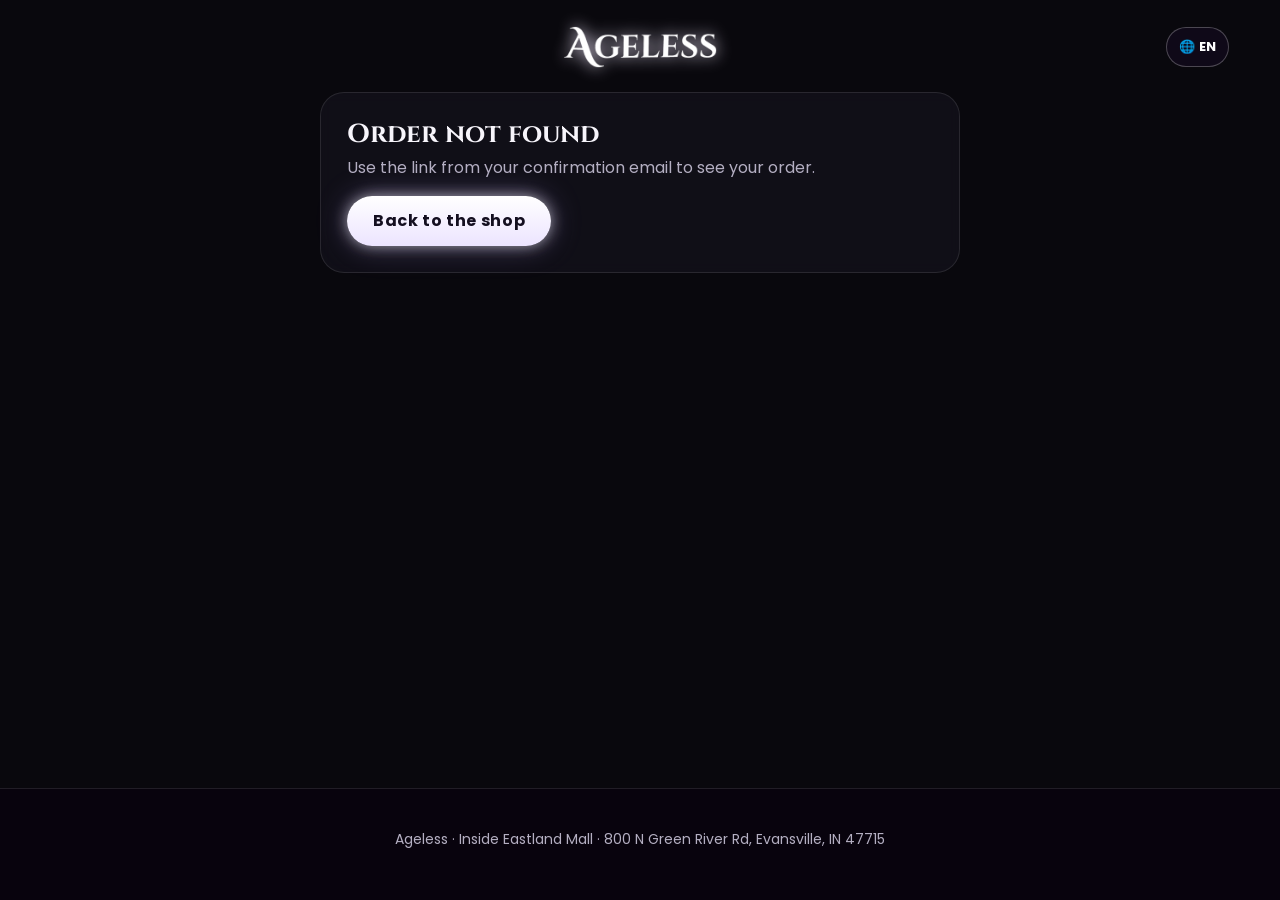
<file: order.html>
<!DOCTYPE html>
<html lang="en">
<head>
<script src="/assets/canon.js"></script>
<script src="/assets/errlog.js"></script>
<script src="/assets/power.js" defer></script>
<meta charset="utf-8">
<meta name="viewport" content="width=device-width,initial-scale=1,viewport-fit=cover">
<title>Your order — Ageless</title>
<meta name="robots" content="noindex">
<meta name="theme-color" content="#0b0712">
<link rel="icon" href="/assets/img/logo-sm.png">
<link href="https://fonts.googleapis.com/css2?family=Cinzel:wght@500;700;900&family=Poppins:wght@400;500;600;700;800&display=swap" rel="stylesheet">
<link rel="stylesheet" href="/assets/style.css">
</head>
<body class="page">
<header class="pg-head"><a href="/"><img src="/assets/img/logo-sm.png" alt="Ageless" class="f-logo"></a><div class="lang-slot" data-lang-picker></div></header>
<main class="pg" id="pg"><p class="shop-msg">Loading…</p></main>
<footer class="footer"><p>Ageless · Inside Eastland Mall · 800 N Green River Rd, Evansville, IN 47715</p></footer>
<script src="/assets/i18n.js"></script>
<script src="/assets/i18n-site.js"></script>
<script src="/assets/order.js"></script>
</body>
</html>
</file>
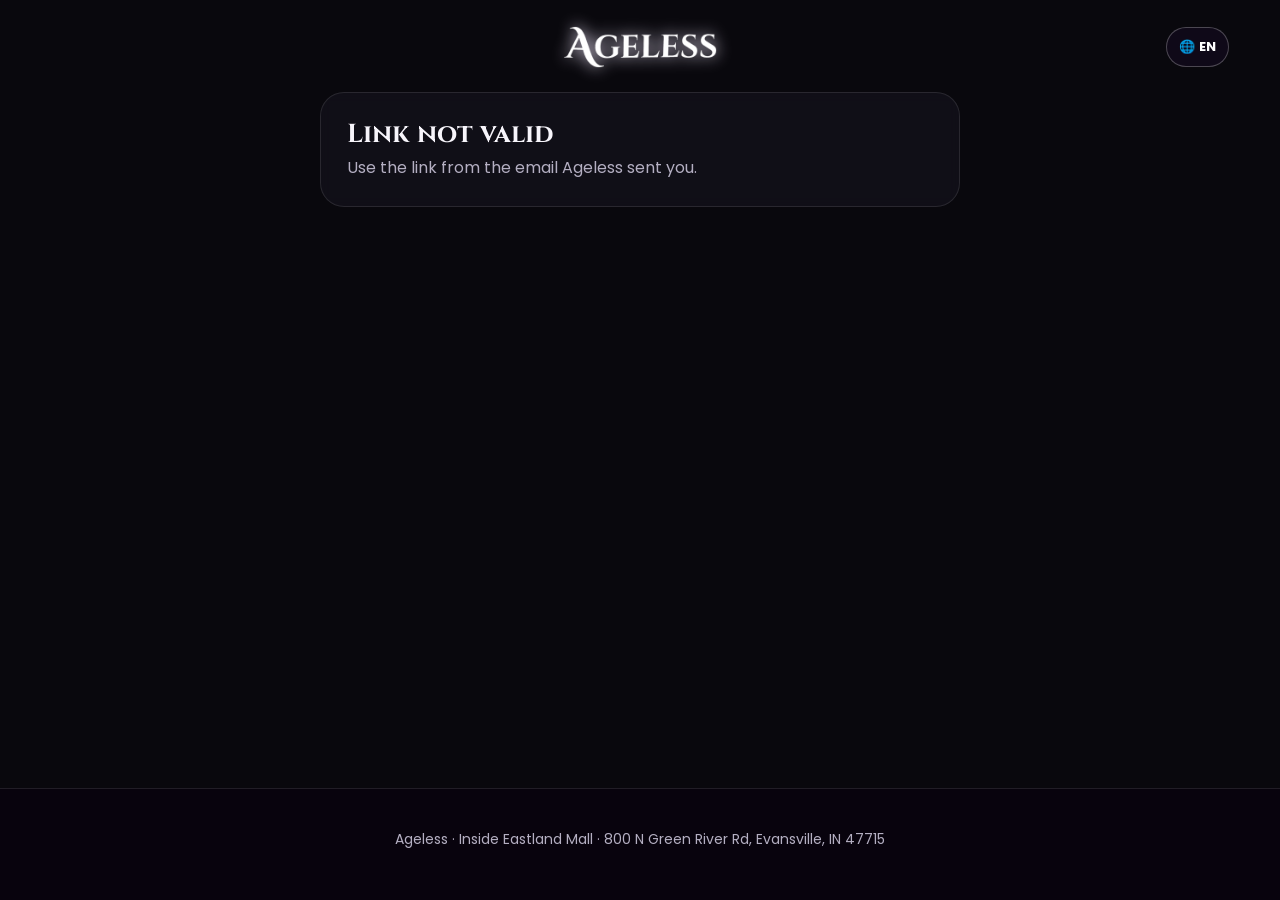
<file: substitute.html>
<!DOCTYPE html>
<html lang="en">
<head>
<script src="/assets/canon.js"></script>
<script src="/assets/errlog.js"></script>
<script src="/assets/power.js" defer></script>
<meta charset="utf-8">
<meta name="viewport" content="width=device-width,initial-scale=1,viewport-fit=cover">
<title>Replacement offer — Ageless</title>
<meta name="robots" content="noindex">
<meta name="theme-color" content="#0b0712">
<link rel="icon" href="/assets/img/logo-sm.png">
<link href="https://fonts.googleapis.com/css2?family=Cinzel:wght@500;700;900&family=Poppins:wght@400;500;600;700;800&display=swap" rel="stylesheet">
<link rel="stylesheet" href="/assets/style.css">
</head>
<body class="page">
<header class="pg-head"><a href="/"><img src="/assets/img/logo-sm.png" alt="Ageless" class="f-logo"></a><div class="lang-slot" data-lang-picker></div></header>
<main class="pg" id="pg"><p class="shop-msg">Loading…</p></main>
<footer class="footer"><p>Ageless · Inside Eastland Mall · 800 N Green River Rd, Evansville, IN 47715</p></footer>
<script src="/assets/i18n.js"></script>
<script src="/assets/i18n-site.js"></script>
<script src="/assets/substitute.js"></script>
</body>
</html>
</file>
<file: assets/style.css>
:root{--bg:#09080d;--bg2:#121018;--ink:#f7f5fb;--mut:#b4afc2;--pink:#f3eaff;--violet:#b9a2ff;--cyan:#e9f2ff;--gold:#ffe9c4;--glowA:rgba(255,255,255,.9);--glowB:rgba(196,170,255,.55);--card:rgba(20,18,28,.72);--line:rgba(255,255,255,.1)}
*{box-sizing:border-box;margin:0;padding:0}
html{scroll-behavior:smooth;-webkit-text-size-adjust:100%}
body{font-family:Poppins,system-ui,sans-serif;background:var(--bg);color:var(--ink);overflow-x:hidden;line-height:1.5}
img{display:block;max-width:100%}
a{color:inherit}
button{font:inherit;color:inherit}

/* floating neon logo layers (neon-bg.js) */
#neonBg{position:fixed;inset:0;z-index:0;pointer-events:none}
#neonFg{position:fixed;inset:0;z-index:30;pointer-events:none}
main,footer,.nav{position:relative;z-index:2}

/* ================= NAV ================= */
.nav{position:fixed;top:0;left:0;right:0;z-index:40;height:64px;display:flex;align-items:center;gap:28px;padding:0 4vw;
  background:linear-gradient(180deg,rgba(8,4,14,.85),rgba(8,4,14,.35));backdrop-filter:blur(8px);-webkit-backdrop-filter:blur(8px);border-bottom:1px solid rgba(255,255,255,.06)}
.nav-logo img{height:34px;width:auto;filter:drop-shadow(0 0 3px #fff) drop-shadow(0 0 9px rgba(255,255,255,.8)) drop-shadow(0 0 20px rgba(185,162,255,.5))}
.neon-off .nav-logo img{filter:brightness(.55)}
.nav-links{display:flex;gap:26px;margin-left:auto}
.nav-links a{text-decoration:none;font-weight:600;font-size:15px;letter-spacing:.04em;opacity:.9}
.nav-links a:hover{color:var(--pink);text-shadow:0 0 10px var(--pink)}
.cart-btn{position:relative;width:46px;height:46px;border-radius:50%;border:1px solid rgba(255,255,255,.18);background:rgba(255,255,255,.06);cursor:pointer;display:grid;place-items:center;transition:transform .2s}
.cart-btn:hover{border-color:var(--pink);box-shadow:0 0 16px rgba(225,212,255,.45)}
.cart-btn.bump{animation:bump .55s cubic-bezier(.3,1.8,.5,1)}
@keyframes bump{0%{transform:scale(1)}35%{transform:scale(1.35) rotate(-8deg)}70%{transform:scale(.92) rotate(4deg)}100%{transform:scale(1)}}
.cart-count{position:absolute;top:-4px;right:-4px;min-width:21px;height:21px;padding:0 5px;border-radius:11px;background:#fff;color:#140f20;font-size:12px;font-weight:800;display:grid;place-items:center;box-shadow:0 0 10px var(--pink)}
.cart-count.pop{animation:pop .45s ease-out}
@keyframes pop{0%{transform:scale(.4)}60%{transform:scale(1.5)}100%{transform:scale(1)}}

/* ================= HERO ================= */
.hero{position:relative;background:#07040c;color:#fff}
.scene{position:relative;height:100vh;height:100svh;min-height:520px;overflow:hidden}
.hero-bg{position:absolute;background:url(img/store-hero.jpg) 0 0/100% 100% no-repeat;
  filter:contrast(1.24) saturate(1.22) brightness(.74);transition:filter .5s;will-change:transform}
.hero.off .hero-bg{filter:contrast(1.12) saturate(.85) brightness(.4)}
.fx{position:absolute;inset:0;pointer-events:none;transition:opacity .5s}
.grade{mix-blend-mode:soft-light;opacity:.45;background:linear-gradient(115deg,rgba(120,100,200,.55),rgba(255,255,255,.18) 45%,rgba(90,150,210,.45))}
.teal{mix-blend-mode:multiply;background:radial-gradient(ellipse 55% 70% at 0% 100%,rgba(20,16,40,.6),transparent 70%),radial-gradient(ellipse 55% 70% at 100% 100%,rgba(12,22,40,.55),transparent 70%)}
.rays span{position:absolute;width:18vw;height:70%;mix-blend-mode:screen;filter:blur(16px);transform-origin:top center;
  background:linear-gradient(180deg,rgba(255,240,255,.32),rgba(220,190,255,.08) 55%,transparent 90%);clip-path:polygon(44% 0,56% 0,100% 100%,0 100%);animation:ray 6s ease-in-out infinite}
.rays span:nth-child(2){animation-delay:2s}.rays span:nth-child(3){animation-delay:3.6s;opacity:.7}
@keyframes ray{0%,100%{opacity:.55}50%{opacity:1}}
.haze{mix-blend-mode:screen;background:radial-gradient(ellipse 40% 25% at 50% 14%,rgba(255,255,255,.2),transparent 70%),linear-gradient(180deg,rgba(200,185,255,.08),transparent 45%,rgba(255,255,255,.05))}
.spill{inset:auto;border-radius:50%;mix-blend-mode:screen;filter:blur(30px);
  background:radial-gradient(ellipse at 50% 50%,rgba(255,255,255,0) 28%,rgba(255,255,255,.22) 42%,rgba(190,165,255,.14) 60%,transparent 75%);animation:breathe 4s ease-in-out infinite}
@keyframes breathe{0%,100%{opacity:.85}50%{opacity:1}}
.vignette{background:radial-gradient(ellipse 62% 80% at 50% 42%,transparent 48%,rgba(6,5,10,.6) 78%,rgba(4,3,8,.95) 100%),linear-gradient(90deg,rgba(5,4,9,.75),transparent 22%,transparent 78%,rgba(5,4,9,.75)),linear-gradient(0deg,rgba(6,5,10,.92) 0%,rgba(6,5,10,.35) 26%,transparent 45%)}
.grain{opacity:.12;mix-blend-mode:overlay;animation:grain 1s steps(4) infinite;
  background-image:url("data:image/svg+xml;utf8,<svg xmlns='http://www.w3.org/2000/svg' width='180' height='180'><filter id='n'><feTurbulence type='fractalNoise' baseFrequency='.9' numOctaves='2' stitchTiles='stitch'/></filter><rect width='100%' height='100%' filter='url(%23n)'/></svg>")}
@keyframes grain{0%{transform:translate(0,0)}25%{transform:translate(-3%,2%)}50%{transform:translate(2%,-3%)}75%{transform:translate(-2%,-1%)}}
.hero.off .grade{opacity:.35}.hero.off .rays,.hero.off .haze,.hero.off .spill{opacity:0}
.hero.off .sparkle{opacity:.25}

/* sparkles (hero.js) */
.sparkle i{position:absolute;width:var(--z);height:var(--z);border-radius:50%;background:#fff;
  box-shadow:0 0 6px #fff,0 0 12px var(--c),0 0 22px var(--c);opacity:0;animation:twinkle var(--d) linear var(--dl) infinite}
.sparkle i.star{border-radius:0;background:none;box-shadow:none}
.sparkle i.star::before,.sparkle i.star::after{content:"";position:absolute;left:50%;top:50%;width:100%;height:16%;background:#fff;transform:translate(-50%,-50%);border-radius:2px;box-shadow:0 0 8px var(--c),0 0 16px var(--c)}
.sparkle i.star::after{transform:translate(-50%,-50%) rotate(90deg)}
@keyframes twinkle{0%{opacity:0;transform:translateY(0) scale(.4) rotate(0)}15%{opacity:1}50%{transform:translateY(calc(var(--r)*-.5)) scale(1) rotate(90deg)}85%{opacity:.8}100%{opacity:0;transform:translateY(calc(var(--r)*-1)) scale(.5) rotate(180deg)}}

/* ================= NEON SIGN (real Ageless letters) ================= */
.neon-sign{position:absolute;z-index:3;pointer-events:none}
.neon-sign img{position:absolute;inset:0;width:100%;height:100%}
.ns-fill{filter:brightness(.22) contrast(1.1);opacity:.9;transition:filter .25s}
.ns-tube{opacity:.25;transition:opacity .25s,filter .25s}
.neon-sign.on .ns-fill{filter:drop-shadow(0 0 1px #fff) drop-shadow(0 0 4px #fff) drop-shadow(0 0 10px #ffffff) drop-shadow(0 0 22px rgba(236,226,255,.95)) drop-shadow(0 0 46px rgba(170,140,255,.6));opacity:1}
.neon-sign.on .ns-tube{opacity:.95;filter:drop-shadow(0 0 3px #fff)}
.neon-sign.on{animation:hum 7s infinite}
@keyframes hum{0%,93%,100%{opacity:1}94%{opacity:.78}95%{opacity:1}96.5%{opacity:.88}97%{opacity:1}}
.neon-sign.buzz .ns-fill{animation:buzz .5s steps(1) 1}
@keyframes buzz{0%{opacity:.35}12%{opacity:1}22%{opacity:.5}34%{opacity:1}50%{opacity:.7}62%{opacity:1}}
.neon-sign.ignite .ns-fill,.neon-sign.ignite .ns-tube{animation:ignite 1s steps(1) 1}
@keyframes ignite{0%{opacity:.2}10%{opacity:1}18%{opacity:.25}30%{opacity:1}40%{opacity:.4}52%{opacity:1}100%{opacity:1}}

/* ================= CORD, OUTLET, SWITCH (pinned to the photo) ================= */
.wire{position:absolute;inset:0;width:100%;height:100%;pointer-events:none;z-index:3;overflow:visible}
.wire path{fill:none;stroke-linecap:round;stroke-linejoin:round}
#wirePath{stroke:#0c0b0e;filter:drop-shadow(2px 4px 2px rgba(0,0,0,.6))}
#wireShine{stroke:rgba(255,230,255,.35);transform:translate(-1px,-1px)}
.outlet{position:absolute;z-index:4;border-radius:4px;background:linear-gradient(150deg,#f6f3ec,#d3cec2);box-shadow:1px 3px 6px rgba(0,0,0,.6),inset 0 0 0 1px #bdb8ab}
.outlet i{position:absolute;left:50%;width:44%;height:24%;transform:translateX(-50%);border-radius:40%;background:#cfcabd;box-shadow:inset 0 1px 2px rgba(0,0,0,.4)}
.outlet i:nth-child(1){top:14%}.outlet i:nth-child(2){bottom:14%}
.outlet i::before,.outlet i::after{content:"";position:absolute;top:30%;width:12%;height:40%;background:#2a2622;border-radius:1px}
.outlet i::before{left:28%}.outlet i::after{right:28%}
.plug{position:absolute;left:50%;top:6%;width:58%;height:40%;transform:translateX(-50%);border-radius:3px;background:linear-gradient(90deg,#2b2a2e,#0b0a0d);box-shadow:1px 3px 4px rgba(0,0,0,.7);z-index:2}
.wall-switch{position:absolute;z-index:6;border:0;padding:0;border-radius:4px;cursor:pointer;
  background:linear-gradient(150deg,#f6f3ec,#d3cec2);box-shadow:1px 3px 6px rgba(0,0,0,.6),inset 0 0 0 1px #bdb8ab}
.wall-switch::before{content:"";position:absolute;inset:-14px}
.lever{position:absolute;left:50%;top:50%;width:30%;height:44%;border-radius:2px;background:linear-gradient(#fff,#dcd7cc);
  box-shadow:0 3px 3px rgba(0,0,0,.45),inset 0 0 0 1px #c4bfb2;transform:translate(-50%,-80%);transition:transform .12s}
.wall-switch[aria-pressed="false"] .lever{transform:translate(-50%,-20%);box-shadow:0 -3px 3px rgba(0,0,0,.45),inset 0 0 0 1px #c4bfb2}
.wall-switch::after{content:"";position:absolute;inset:-9px;border-radius:9px;border:2px solid rgba(225,212,255,.85);box-shadow:0 0 12px var(--pink);animation:pulse 2s ease-out infinite;pointer-events:none}
@keyframes pulse{0%{opacity:.95;transform:scale(.85)}100%{opacity:0;transform:scale(1.6)}}
.wall-switch:focus-visible{outline:3px solid var(--cyan);outline-offset:6px}
.switch-hint{position:absolute;z-index:6;font-size:11px;font-weight:800;letter-spacing:.1em;text-transform:uppercase;white-space:nowrap;
  background:rgba(10,4,18,.8);border:1px solid rgba(225,212,255,.6);padding:4px 9px;border-radius:20px;pointer-events:none;transition:opacity .4s;box-shadow:0 0 10px rgba(225,212,255,.4)}
.switch-hint.gone{opacity:0}

/* ================= FOREGROUND PLUSH (depth of field) ================= */
.fg{position:absolute;inset:0;z-index:5;pointer-events:none}
.fg img{position:absolute;will-change:transform;transition:filter .5s}
.fg-a{left:-4vw;bottom:-14vh;height:52vh;filter:blur(7px) brightness(.62) saturate(1.2);transform-origin:50% 100%}
.fg-b{right:-3vw;bottom:-10vh;height:42vh;filter:blur(6px) brightness(.6) saturate(1.15);transform-origin:50% 100%}
.fg-c{right:13vw;bottom:-22vh;height:34vh;filter:blur(12px) brightness(.45);transform-origin:50% 100%}
.hero.off .fg img{filter:blur(8px) brightness(.25)}

/* ================= HERO COPY ================= */
.hero-copy{position:absolute;z-index:7;left:5vw;bottom:9vh;max-width:min(560px,90vw)}
.kicker{font-size:13px;font-weight:700;letter-spacing:.24em;text-transform:uppercase;color:#fff;text-shadow:0 0 10px rgba(255,255,255,.6),0 0 22px rgba(185,162,255,.5)}
.hero-copy h1{font-family:Cinzel,serif;font-weight:900;font-size:clamp(34px,4.4vw,68px);line-height:1.04;margin:8px 0 18px;text-shadow:0 4px 24px rgba(0,0,0,.85)}
.hero-copy h1 em{font-style:normal;color:#fff;text-shadow:0 0 6px #fff,0 0 18px rgba(255,255,255,.75),0 0 40px rgba(185,162,255,.45)}
.hero-ctas{display:flex;gap:12px;flex-wrap:wrap}
.btn{display:inline-flex;align-items:center;justify-content:center;padding:13px 26px;border-radius:999px;text-decoration:none;font-weight:700;letter-spacing:.04em;border:0;cursor:pointer;transition:transform .15s,box-shadow .2s}
.btn:active{transform:scale(.96)}
.btn-neon{background:linear-gradient(180deg,#ffffff,#ece4ff);color:#140f20;box-shadow:0 0 14px rgba(255,255,255,.55),0 0 30px rgba(185,162,255,.35),0 6px 20px rgba(0,0,0,.4)}
.btn-neon:hover{box-shadow:0 0 22px rgba(255,255,255,.85),0 0 44px rgba(185,162,255,.5),0 6px 20px rgba(0,0,0,.4)}
.btn-ghost{border:1.5px solid rgba(255,255,255,.75);color:#fff;background:rgba(255,255,255,.05);backdrop-filter:blur(4px)}
.btn-ghost:hover{background:#fff;color:#120a1c}
.btn.wide{width:100%}
.hero-down{position:absolute;z-index:7;bottom:16px;left:50%;transform:translateX(-50%);font-size:34px;text-decoration:none;animation:bob 2s ease-in-out infinite;text-shadow:0 0 12px var(--pink)}
@keyframes bob{50%{transform:translate(-50%,6px)}}

/* ================= MARQUEE ================= */
.marquee{position:relative;z-index:2;overflow:hidden;border-block:1px solid rgba(225,212,255,.35);background:rgba(12,5,22,.75);box-shadow:0 0 30px rgba(185,162,255,.25)}
.mq-track{display:flex;width:max-content;animation:mq 28s linear infinite}
.mq-track span{padding:14px 26px;font-family:Cinzel,serif;font-weight:700;font-size:18px;letter-spacing:.08em;white-space:nowrap;color:#fff;text-shadow:0 0 8px var(--pink)}
.mq-track span::after{content:"✦";margin-left:52px;color:var(--cyan);text-shadow:0 0 8px var(--cyan)}
@keyframes mq{to{transform:translateX(-50%)}}

/* ================= SHOP ================= */
.shop{padding:90px 5vw 70px;max-width:1360px;margin:0 auto}
.sec-head{text-align:center;margin-bottom:28px}
.sec-head h2,.visit h2{font-family:Cinzel,serif;font-weight:900;font-size:clamp(30px,4vw,52px);text-shadow:0 0 6px #fff,0 0 18px rgba(255,255,255,.75),0 0 44px rgba(185,162,255,.45)}
.sec-head p{color:var(--mut);margin-top:8px}
.chips{display:flex;gap:10px;flex-wrap:wrap;justify-content:center;margin-bottom:34px}
.chip{padding:9px 18px;border-radius:999px;border:1px solid rgba(255,255,255,.18);background:rgba(20,10,32,.7);cursor:pointer;font-weight:600;font-size:14px;transition:all .2s}
.chip:hover{border-color:var(--pink)}
.chip[aria-selected="true"]{background:#fff;color:#140f20;border-color:transparent;box-shadow:0 0 14px rgba(255,255,255,.6),0 0 28px rgba(185,162,255,.35)}
.grid{display:grid;grid-template-columns:repeat(auto-fill,minmax(240px,1fr));gap:24px}
.card{position:relative;border-radius:22px;background:var(--card);border:1px solid var(--line);overflow:hidden;backdrop-filter:blur(6px);
  transition:transform .35s cubic-bezier(.2,.9,.3,1.2),box-shadow .35s,border-color .35s;transform-style:preserve-3d}
.card:hover{transform:translateY(-6px);border-color:rgba(225,212,255,.55);box-shadow:0 18px 40px rgba(0,0,0,.5),0 0 28px rgba(225,212,255,.28)}
.card.enter{animation:cardIn .6s cubic-bezier(.2,.9,.3,1.2) both}
@keyframes cardIn{from{opacity:0;transform:translateY(40px) scale(.94)}}
.c-img{position:relative;aspect-ratio:1/1;overflow:hidden;background:radial-gradient(circle at 50% 40%,#242030,#0c0b11)}
.c-img img{width:100%;height:100%;object-fit:cover;transition:transform .6s}
.card:hover .c-img img{transform:scale(1.06)}
.c-img::after{content:"";position:absolute;inset:0;pointer-events:none;background:linear-gradient(180deg,transparent 60%,rgba(10,4,18,.6)),radial-gradient(ellipse at 50% 0%,rgba(225,212,255,.15),transparent 60%)}
.c-img img.leave{animation:leave .45s cubic-bezier(.5,0,.8,.4) forwards}
@keyframes leave{to{transform:scale(.2) translateY(-30%);opacity:0;filter:blur(4px)}}
.c-img img.restock{animation:restock .8s cubic-bezier(.2,1.4,.4,1) both}
@keyframes restock{0%{transform:translateY(-110%) scale(.85) rotate(-6deg);opacity:0}55%{opacity:1}75%{transform:translateY(4%) scale(1.02,.96)}100%{transform:none}}
.shine{position:absolute;inset:0;pointer-events:none;background:linear-gradient(115deg,transparent 35%,rgba(255,255,255,.35) 50%,transparent 65%);transform:translateX(-120%)}
.card.flash .shine{animation:shine .9s ease-out}
@keyframes shine{to{transform:translateX(120%)}}
.c-body{padding:16px 18px 18px}
.c-name{font-weight:700;font-size:17px;line-height:1.25}
.c-note{color:var(--mut);font-size:13px;margin-top:3px;min-height:2.6em}
.c-row{display:flex;align-items:center;justify-content:space-between;margin-top:12px;gap:10px}
.c-price{font-family:Cinzel,serif;font-weight:900;font-size:22px;color:#fff;text-shadow:0 0 10px rgba(225,212,255,.75)}
.add{padding:10px 16px;font-size:14px}
.add.added{background:#fff;color:#140f20;box-shadow:0 0 22px #fff,0 0 40px rgba(185,162,255,.6)}
.flyer{position:fixed;z-index:60;pointer-events:none;border-radius:16px;object-fit:cover;box-shadow:0 0 0 2px rgba(255,255,255,.6),0 0 24px var(--pink),0 0 50px var(--violet);will-change:transform}
.trail{position:fixed;z-index:59;pointer-events:none;width:8px;height:8px;border-radius:50%;background:#fff;box-shadow:0 0 8px #fff,0 0 16px var(--pink);animation:trail .7s ease-out forwards}
@keyframes trail{to{opacity:0;transform:scale(.2)}}

/* ================= VISIT ================= */
.visit{display:grid;grid-template-columns:1fr 1.2fr;gap:30px;max-width:1260px;margin:0 auto;padding:60px 5vw 90px}
.visit-card{background:var(--card);border:1px solid var(--line);border-radius:24px;padding:34px;backdrop-filter:blur(6px)}
.v-addr{margin:14px 0 18px;font-size:17px;color:#e8defa}
.hours{width:100%;border-collapse:collapse;margin-bottom:22px}
.hours td{padding:9px 0;border-bottom:1px solid var(--line)}
.hours td:last-child{text-align:right;font-weight:600}
.visit-map{border-radius:24px;overflow:hidden;border:1px solid var(--line);min-height:340px;box-shadow:0 0 30px rgba(185,162,255,.25)}
.visit-map iframe{width:100%;height:100%;min-height:340px;border:0;filter:invert(.9) hue-rotate(190deg) saturate(.7) contrast(.9)}

.footer{text-align:center;padding:40px 5vw 50px;border-top:1px solid var(--line);background:rgba(8,3,14,.82);color:var(--mut);font-size:14px}
.f-logo{height:30px;width:auto;margin:0 auto 12px;filter:drop-shadow(0 0 8px var(--pink))}
.credit{margin-top:8px}.credit a{color:#fff}

/* ================= CART DRAWER ================= */
.drawer-bg{position:fixed;inset:0;z-index:70;background:rgba(4,1,8,.6);backdrop-filter:blur(3px);opacity:0;pointer-events:none;transition:opacity .3s}
.drawer-bg.open{opacity:1;pointer-events:auto}
.drawer{position:fixed;top:0;right:0;bottom:0;z-index:71;width:min(420px,100vw);background:linear-gradient(180deg,#14121b,#0a090e);border-left:1px solid rgba(225,212,255,.3);
  box-shadow:-10px 0 40px rgba(0,0,0,.6),0 0 40px rgba(185,162,255,.2);transform:translateX(105%);transition:transform .4s cubic-bezier(.2,.9,.3,1);display:flex;flex-direction:column}
.drawer.open{transform:none}
.dr-head{display:flex;align-items:center;justify-content:space-between;padding:20px 22px;border-bottom:1px solid var(--line)}
.dr-head h3{font-family:Cinzel,serif;font-size:22px}
.dr-x{background:none;border:0;font-size:30px;cursor:pointer;line-height:1}
.dr-body{flex:1;overflow:auto;padding:12px 22px}
.dr-empty{text-align:center;color:var(--mut);padding:50px 0}
.li{display:grid;grid-template-columns:64px 1fr auto;gap:12px;align-items:center;padding:12px 0;border-bottom:1px solid var(--line);animation:cardIn .4s both}
.li img{width:64px;height:64px;border-radius:12px;object-fit:cover}
.li-name{font-weight:600;font-size:14px;line-height:1.3}
.li-price{color:var(--mut);font-size:13px}
.qty{display:flex;align-items:center;gap:8px;margin-top:5px}
.qty button{width:26px;height:26px;border-radius:50%;border:1px solid rgba(255,255,255,.25);background:none;cursor:pointer}
.li-tot{font-weight:700}
.li-rm{display:block;background:none;border:0;color:var(--mut);font-size:12px;cursor:pointer;margin-top:4px;text-decoration:underline}
.dr-foot{padding:18px 22px 24px;border-top:1px solid var(--line)}
.dr-total{display:flex;justify-content:space-between;align-items:center;margin-bottom:14px;font-size:17px}
.dr-total b{font-family:Cinzel,serif;font-size:24px;text-shadow:0 0 10px rgba(225,212,255,.7)}
.checkout{padding:16px 22px 24px;overflow:auto;display:flex;flex-direction:column;gap:12px}
.checkout[hidden],.addr[hidden]{display:none}
.checkout h4{font-family:Cinzel,serif;font-size:18px}
.checkout label{display:flex;flex-direction:column;gap:5px;font-size:13px;font-weight:600;color:#e3d8f5}
.checkout input,.checkout textarea{background:rgba(255,255,255,.06);border:1px solid rgba(255,255,255,.18);border-radius:10px;padding:11px 12px;color:#fff;font:inherit;font-size:15px}
.checkout input:focus,.checkout textarea:focus{outline:none;border-color:var(--pink);box-shadow:0 0 0 3px rgba(225,212,255,.25)}
.seg{border:0;display:flex;flex-direction:column;gap:8px}
.seg legend{font-size:13px;font-weight:600;margin-bottom:6px}
.seg label{flex-direction:row;align-items:center;gap:8px;font-size:15px;font-weight:500;background:rgba(255,255,255,.05);padding:10px 12px;border-radius:10px;border:1px solid var(--line);cursor:pointer}
.row{display:grid;grid-template-columns:1fr 110px;gap:10px}
.back{align-self:flex-start;background:none;border:0;color:var(--mut);cursor:pointer}
.fine{font-size:12px;color:var(--mut);text-align:center}
.co-msg{font-size:14px;text-align:center}
.co-msg.ok{color:#5fffb0}.co-msg.err{color:#ff8a9a}

/* ================= RESPONSIVE ================= */
@media (max-width:900px){
  .visit{grid-template-columns:1fr}
}
@media (max-width:760px){
  .nav{height:56px;gap:14px}.nav-logo img{height:26px}
  .nav-links{gap:16px}.nav-links a{font-size:14px}
  .scene{height:auto;min-height:0}
  .hero-copy{position:relative;left:auto;bottom:auto;padding:26px 6vw 34px;max-width:none;text-align:center}
  .hero-ctas{justify-content:center}
  .hero-down{display:none}
  .fg-a{height:18vh;bottom:-5vh;left:-12vw}.fg-b{height:15vh;bottom:-4vh;right:-8vw}.fg-c{display:none}
  .grid{grid-template-columns:repeat(2,1fr);gap:14px}
  .c-body{padding:12px}.c-name{font-size:15px}.c-note{display:none}.c-price{font-size:18px}
  .c-row{flex-direction:column;align-items:stretch;gap:8px}.add{width:100%}
  .shop{padding:60px 4vw 50px}
}
@media (prefers-reduced-motion:reduce){*{animation-duration:.01ms!important;animation-iteration-count:1!important}}

.demo-note{margin-top:14px;padding:14px 16px;border-radius:14px;border:1px solid rgba(255,255,255,.35);background:rgba(255,255,255,.06);box-shadow:0 0 18px rgba(185,162,255,.25);font-size:14px;line-height:1.5}
.demo-note[hidden]{display:none}
.demo-note b{display:block;margin-bottom:6px;font-size:15px;text-shadow:0 0 10px rgba(255,255,255,.6)}
.demo-note p{color:#ddd8ea;margin-top:4px}.demo-note a{color:#fff;font-weight:700}
.demo-note.shake{animation:dshake .45s}
@keyframes dshake{20%{transform:translateX(-6px)}40%{transform:translateX(6px)}60%{transform:translateX(-4px)}80%{transform:translateX(3px)}}

/* landing flicker (hero.js) — forces the lit sign dark between strobes */
.neon-sign.on.flk{animation:none}
.neon-sign.on.flk .ns-fill{filter:brightness(.22) contrast(1.1);opacity:.9}
.neon-sign.on.flk .ns-tube{opacity:.22;filter:none}
.hero.flk .spill,.hero.flk .rays{opacity:0;transition:none}
.hero.flk .hero-bg{filter:contrast(1.2) saturate(1.05) brightness(.6);transition:none}

/* ---------- live shop: search, stock badges, product popup, payment ---------- */
.shop-tools{display:flex;justify-content:center;margin:-6px 0 18px}
.shop-tools input{width:min(520px,100%);background:rgba(255,255,255,.06);border:1px solid rgba(255,255,255,.18);border-radius:999px;padding:12px 20px;color:#fff;font:inherit;font-size:15px}
.shop-tools input:focus{outline:none;border-color:var(--pink);box-shadow:0 0 0 3px rgba(225,212,255,.22),0 0 18px rgba(225,212,255,.25)}
.shop-msg{grid-column:1/-1;text-align:center;color:var(--mut);padding:40px 0}
.c-img{cursor:pointer}
.c-name a{color:inherit;text-decoration:none}
.c-name a:hover{text-shadow:0 0 10px var(--pink)}
.badge-st{position:absolute;z-index:2;top:12px;left:12px;padding:4px 10px;border-radius:999px;font-size:12px;font-weight:700;background:rgba(10,8,16,.8);border:1px solid rgba(255,255,255,.3);backdrop-filter:blur(4px)}
.badge-st.out{background:#fff;color:#140f20}
.badge-st.low{border-color:var(--gold);color:var(--gold)}
.badge-st.feat{left:auto;right:12px;color:#fff}
.card.sold .c-img img{filter:grayscale(.7) brightness(.7)}
.btn[disabled]{opacity:.45;cursor:not-allowed;box-shadow:none}
.li-name small{color:var(--mut);font-weight:500}
.li-warn{color:#ffb4c0;font-size:12px;font-weight:600}
.qty button[disabled]{opacity:.35}
body.noscroll{overflow:hidden}
.pd-bg{position:fixed;inset:0;z-index:80;background:rgba(4,3,8,.72);backdrop-filter:blur(4px)}
.pd-bg[hidden],.pd[hidden],.pd-var[hidden]{display:none}
.pd{position:fixed;z-index:81;left:50%;top:50%;transform:translate(-50%,-46%) scale(.97);opacity:0;transition:transform .35s cubic-bezier(.2,1,.3,1),opacity .25s;width:min(860px,94vw);max-height:92vh;overflow:auto;
  display:grid;grid-template-columns:1.1fr 1fr;gap:26px;padding:24px;border-radius:24px;background:linear-gradient(180deg,#16131e,#0b0a10);border:1px solid rgba(225,212,255,.3);box-shadow:0 0 40px rgba(185,162,255,.25)}
.pd.open{transform:translate(-50%,-50%) scale(1);opacity:1}
.pd-x{position:absolute;top:10px;right:12px;z-index:2}
.pd-main{border-radius:18px;overflow:hidden;aspect-ratio:1/1;background:radial-gradient(circle at 50% 40%,#242030,#0c0b11)}
.pd-main img{width:100%;height:100%;object-fit:cover}
.pd-thumbs{display:flex;gap:8px;margin-top:10px;overflow-x:auto}
.pd-thumbs button{flex:0 0 58px;height:58px;border-radius:10px;overflow:hidden;border:2px solid transparent;padding:0;background:none;cursor:pointer;opacity:.65}
.pd-thumbs button.on{border-color:#fff;opacity:1;box-shadow:0 0 10px var(--pink)}
.pd-thumbs img{width:100%;height:100%;object-fit:cover}
.pd-info{display:flex;flex-direction:column;gap:10px;padding-top:8px}
.pd-info h3{font-family:Cinzel,serif;font-size:26px;line-height:1.2}
.pd-stock{font-weight:600;color:#d9f5e3;font-size:14px}.pd-stock.out{color:#ffb4c0}
.pd-desc{color:var(--mut);white-space:pre-line}
.pd-var{display:flex;flex-direction:column;gap:5px;font-size:13px;font-weight:600}
.pd-var select,.checkout select{background:rgba(255,255,255,.06);border:1px solid rgba(255,255,255,.18);border-radius:10px;padding:11px 12px;color:#fff;font:inherit;font-size:15px}
.pd-var select option,.checkout select option{background:#16131e}
.pd-buy{display:flex;gap:14px;align-items:center;margin-top:6px;flex-wrap:wrap}
@media (max-width:720px){.pd{grid-template-columns:1fr;top:auto;bottom:0;left:0;width:100vw;max-height:92vh;border-radius:24px 24px 0 0;transform:translateY(30px);gap:14px;padding:18px}.pd.open{transform:none}.pd-info h3{font-size:22px}}
.checkout .row{display:grid;grid-template-columns:1fr 1fr;gap:10px}
.seg label small{color:var(--mut);font-weight:400}
.seg label[hidden]{display:none}
.sum{border-top:1px solid var(--line);padding-top:8px}
.dr-total.sm{font-size:14px;color:var(--mut)}.dr-total.sm b{font-size:15px;color:#fff}
#card-container{background:#fff;border-radius:12px;padding:12px 12px 0;min-height:90px}
.linkish{background:none;border:0;color:#fff;text-decoration:underline;font:inherit;cursor:pointer;padding:0}

/* ---------- order + substitute pages ---------- */
body.page{min-height:100vh;display:flex;flex-direction:column}
.pg-head{text-align:center;padding:26px 0 0}.pg-head .f-logo{height:42px;margin:0 auto}
.pg{flex:1;width:min(640px,92vw);margin:24px auto 40px}
.pg-card{background:var(--card);border:1px solid var(--line);border-radius:24px;padding:26px;backdrop-filter:blur(6px)}
.pg-card h1{font-family:Cinzel,serif;font-size:26px;line-height:1.2;margin-bottom:6px}
.pg-card h2{font-family:Cinzel,serif;font-size:18px;margin:20px 0 8px}
.pg-card .mut{color:var(--mut)}
.pill{display:inline-block;padding:4px 12px;border-radius:999px;font-size:13px;font-weight:700;background:#fff;color:#140f20;box-shadow:0 0 14px rgba(255,255,255,.5)}
.pill.warn{background:var(--gold)}.pill.bad{background:#ffb4c0}
.o-items .li{grid-template-columns:56px 1fr auto}
.o-items small{color:var(--mut)}
.swap{display:grid;grid-template-columns:1fr auto 1fr;gap:12px;align-items:center;margin:16px 0}
.swap figure{text-align:center}.swap img{width:100%;aspect-ratio:1/1;object-fit:cover;border-radius:14px;border:1px solid var(--line)}
.swap figcaption{font-size:14px;margin-top:6px}.swap .arrow{font-size:26px;text-shadow:0 0 10px var(--pink)}
.btns{display:flex;gap:12px;flex-wrap:wrap;margin-top:16px}
.dr-total[hidden],#coStep1[hidden],#coStep2[hidden],.fine[hidden]{display:none}

/* ---------- announcement, sale, pay choice ---------- */
.announce{position:relative;z-index:5;display:flex;justify-content:center;flex-wrap:wrap;gap:6px 24px;padding:10px 16px;text-align:center;font-weight:700;font-size:15px;letter-spacing:.03em;color:#140f20;background:linear-gradient(90deg,#fff,#efe6ff,#fff);box-shadow:0 0 22px rgba(255,255,255,.5)}
.announce[hidden]{display:none}
.c-price s,.pd-info .c-price s,.li-price s{color:var(--mut);font-size:.7em;font-weight:500;text-shadow:none;margin-right:4px}
.badge-st.sale{background:#fff;color:#140f20;box-shadow:0 0 12px rgba(255,255,255,.7)}
.badge-st.store{color:var(--mut)}
.dr-total.save b{color:#c9f7d8}
#payWay[hidden],.soon[hidden],#sqNote[hidden]{display:none}
.soon{background:rgba(255,255,255,.06);border:1px dashed rgba(255,255,255,.25);border-radius:10px;padding:10px 12px;text-align:left}

/* ---------- language picker + right-to-left ---------- */
.lang-slot{position:relative;margin-left:auto;margin-right:10px}
.lang-btn{display:flex;align-items:center;gap:4px;height:40px;padding:0 12px;border-radius:999px;border:1px solid rgba(255,255,255,.25);background:rgba(20,10,32,.6);color:#fff;font:inherit;font-size:13px;cursor:pointer}
.lang-btn:hover{border-color:var(--pink);box-shadow:0 0 12px rgba(225,212,255,.35)}
.lang-menu{position:absolute;right:0;top:46px;z-index:90;list-style:none;margin:0;padding:6px;min-width:150px;background:#16131e;border:1px solid rgba(225,212,255,.3);border-radius:14px;box-shadow:0 10px 30px rgba(0,0,0,.5)}
.lang-menu[hidden]{display:none}
.lang-menu button{display:block;width:100%;text-align:start;padding:9px 12px;border:0;border-radius:9px;background:none;color:#fff;font:inherit;font-size:15px;cursor:pointer}
.lang-menu button:hover,.lang-menu button[aria-checked="true"]{background:rgba(255,255,255,.1)}
.lang-menu button[aria-checked="true"]::after{content:" ✓"}
.pg-head{display:flex;align-items:center;justify-content:center;gap:12px;position:relative}
.pg-head .lang-slot{position:absolute;right:4vw;margin:0}
html[dir="rtl"] .lang-slot{margin-left:10px;margin-right:auto}
html[dir="rtl"] .lang-menu{right:auto;left:0}
html[dir="rtl"] .pg-head .lang-slot{right:auto;left:4vw}
html[dir="rtl"] body{font-family:"Rubik","Segoe UI","Arial Hebrew",Arial,sans-serif}
html[dir="rtl"] .hero,html[dir="rtl"] .neon-wrap,html[dir="rtl"] .marquee,html[dir="rtl"] .mq-track{direction:ltr}
html[dir="rtl"] .hero-copy{direction:rtl}
html[dir="rtl"] .badge-st{left:auto;right:12px}html[dir="rtl"] .badge-st.feat{right:auto;left:12px}
@media (max-width:480px){.nav{gap:12px}.nav-links{gap:12px}.nav-links a{font-size:13px}.lang-slot{margin-right:6px}.lang-btn{padding:0 9px;height:36px}}

/* website switched off (back soon) */
.offline-screen{position:fixed;inset:0;z-index:9999;display:grid;place-items:center;background:rgba(9,8,13,.96);padding:24px}
.offline-card{max-width:420px;text-align:center;color:#f7f5fb}
.offline-card img{width:150px;margin-bottom:14px}
.offline-card h2{margin-bottom:8px}

/* ---------- Best Sellers (top 5) ---------- */
.best[hidden]{display:none}
.best{margin:0 0 34px;padding:22px 18px 8px;border-radius:24px;background:radial-gradient(120% 90% at 50% 0%,rgba(185,162,255,.14),transparent 70%);border:1px solid rgba(225,212,255,.18)}
.best-head{text-align:center;margin-bottom:16px}
.best-head h3{font-family:Cinzel,serif;font-weight:900;font-size:clamp(22px,3vw,34px);text-shadow:0 0 6px #fff,0 0 18px rgba(255,180,120,.55)}
.best-head p{color:var(--mut);margin-top:4px;font-size:14px}
.best-row{display:grid;grid-auto-flow:column;grid-auto-columns:minmax(210px,236px);justify-content:safe center;gap:18px;overflow-x:auto;scroll-snap-type:x mandatory;padding:4px 2px 16px;-webkit-overflow-scrolling:touch;scrollbar-width:thin}
.best-row .card{scroll-snap-align:start}
@media (max-width:700px){.best-row{grid-auto-columns:72%}}
.rank{position:absolute;z-index:3;bottom:12px;left:12px;padding:5px 11px;border-radius:999px;font-size:12px;font-weight:700;color:#fff;background:rgba(10,8,16,.82);border:1px solid rgba(255,255,255,.35);backdrop-filter:blur(4px)}
.rank b{font-size:14px;margin-right:2px}
.rank.r1{background:linear-gradient(135deg,#ffe27a,#d4a017);color:#1b1405;border-color:#fff3c2;box-shadow:0 0 16px rgba(255,214,90,.65);animation:rankGlow 2.4s ease-in-out infinite}
.rank.r2{background:linear-gradient(135deg,#ffffff,#a9a9b3);color:#15141a;border-color:#fff}
.rank.r3{background:linear-gradient(135deg,#f3b07a,#b8682a);color:#1d0f04;border-color:#ffd9b8}
@keyframes rankGlow{0%,100%{box-shadow:0 0 10px rgba(255,214,90,.45)}50%{box-shadow:0 0 22px rgba(255,214,90,.9)}}
@media (prefers-reduced-motion:reduce){.rank.r1{animation:none}}
[dir="rtl"] .rank{left:auto;right:12px}
</file>
